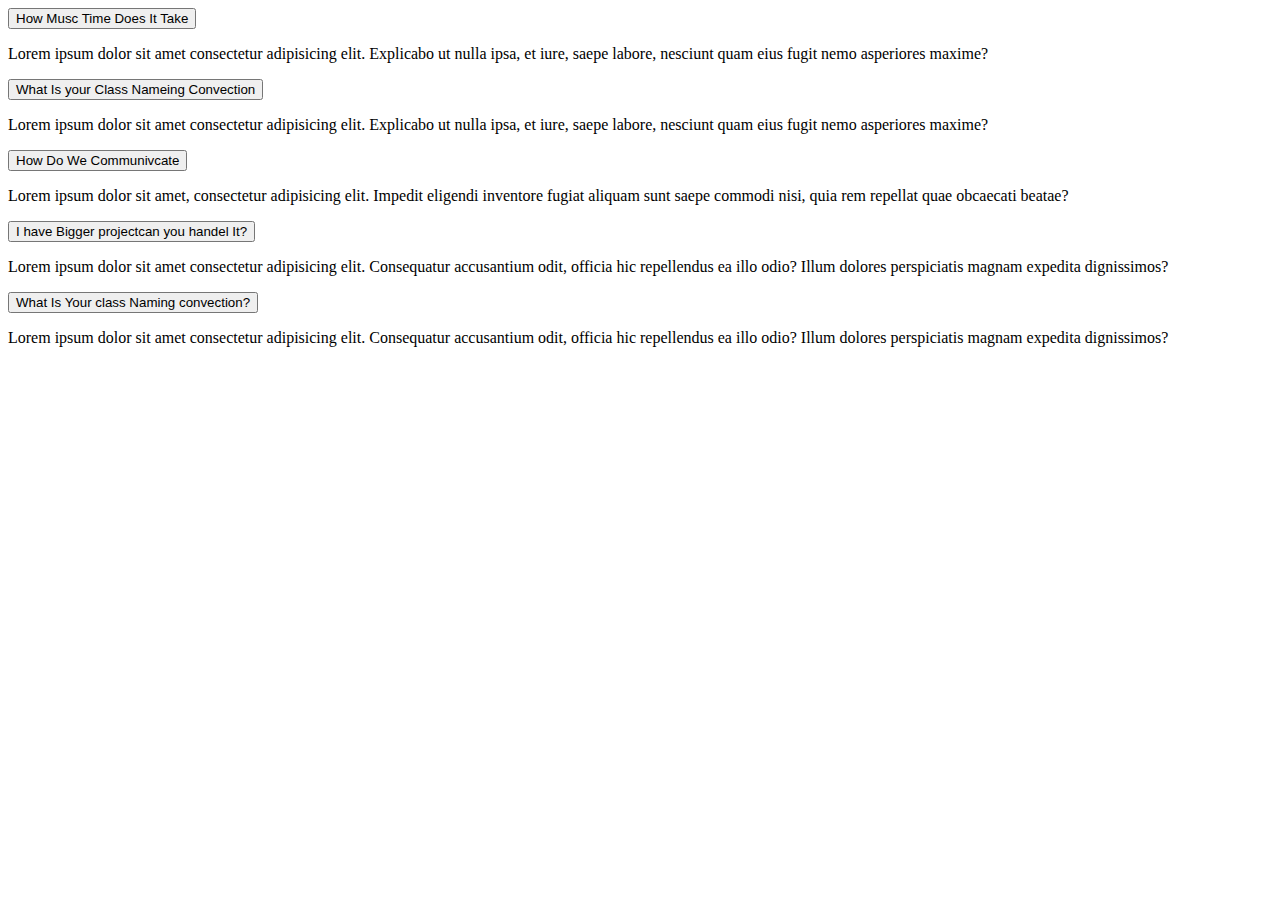
<file: task3/src/index.html>
<!DOCTYPE html>
<html lang="en">
  <head>
    <meta charset="utf-8" />
    <title>Webpack App</title>
    <meta name="viewport" content="width=device-width, initial-scale=1" />
  </head>
  <body>
    <button class="accordion">How Musc Time Does It Take</button> <br />
    <div class="accordion-text">
      <p>
        Lorem ipsum dolor sit amet consectetur adipisicing elit. Explicabo ut
        nulla ipsa, et iure, saepe labore, nesciunt quam eius fugit nemo
        asperiores maxime?
      </p>
    </div>
    <button class="accordion">What Is your Class Nameing Convection</button>
    <div class="accordion-text">
      <p>
        Lorem ipsum dolor sit amet consectetur adipisicing elit. Explicabo ut
        nulla ipsa, et iure, saepe labore, nesciunt quam eius fugit nemo
        asperiores maxime?
      </p>
    </div>

    <button class="accordion">How Do We Communivcate</button>
    <div class="accordion-text">
      <p>
        Lorem ipsum dolor sit amet, consectetur adipisicing elit. Impedit
        eligendi inventore fugiat aliquam sunt saepe commodi nisi, quia rem
        repellat quae obcaecati beatae?
      </p>
    </div>
    <button class="accordion">I have Bigger projectcan you handel It?</button>
    <div class="accordion-text">
      <p>
        Lorem ipsum dolor sit amet consectetur adipisicing elit. Consequatur
        accusantium odit, officia hic repellendus ea illo odio? Illum dolores
        perspiciatis magnam expedita dignissimos?
      </p>
    </div>
    <button class="accordion">What Is Your class Naming convection?</button>
    <div class="accordion-text">
      <p>
        Lorem ipsum dolor sit amet consectetur adipisicing elit. Consequatur
        accusantium odit, officia hic repellendus ea illo odio? Illum dolores
        perspiciatis magnam expedita dignissimos?
      </p>
    </div>
  </body>
</html>
</file>
